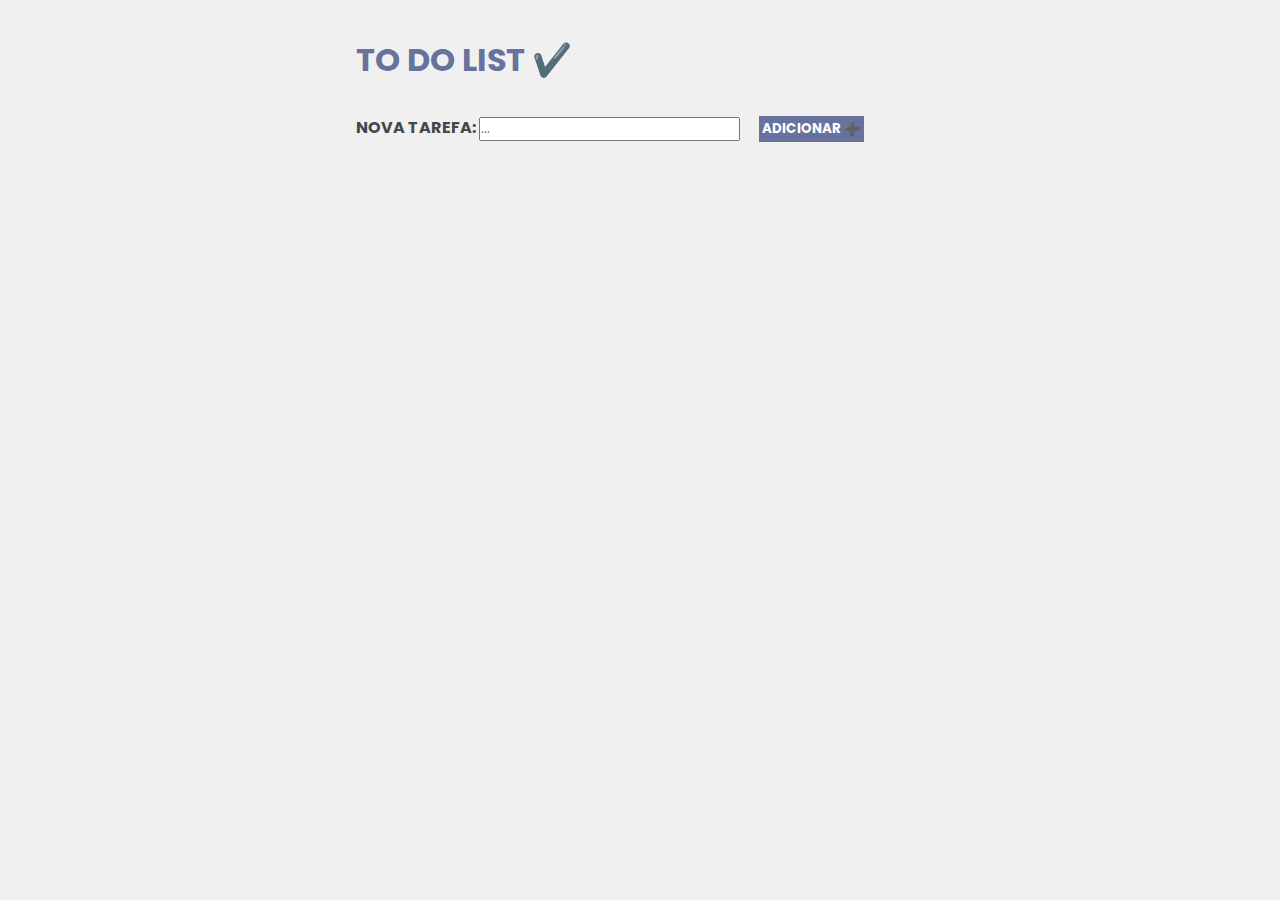
<file: index.html>
<!DOCTYPE html>
<html lang="pt-br">
    
<head>
    <meta charset="UTF-8">
    <meta name="viewport" content="width=device-width, initial-scale=1.0">

    <link rel="stylesheet" href="stylesheet.css">
    <link rel="preconnect" href="https://fonts.googleapis.com">
    <link rel="preconnect" href="https://fonts.gstatic.com" crossorigin>
    <link href="https://fonts.googleapis.com/css2?family=Poppins:wght@400;700&display=swap" rel="stylesheet">

    <title>TO DO LIST</title>
</head>

<body>
    <header>
        <h1>TO DO LIST ✔️</h1>
    </header>

    <form id="taskForm">
        <label for="taskName">Nova tarefa:</label>
        <input type="text" id="taskName" required placeholder="...">
        <button type="submit">Adicionar ➕</button>
    </form>
  
    <ul id="taskList">

    </ul>

    <footer>

    </footer>

    <script src="https://code.jquery.com/jquery-3.6.4.min.js"></script>
    <script src="main.js"></script>
</body>

</html>
</file>
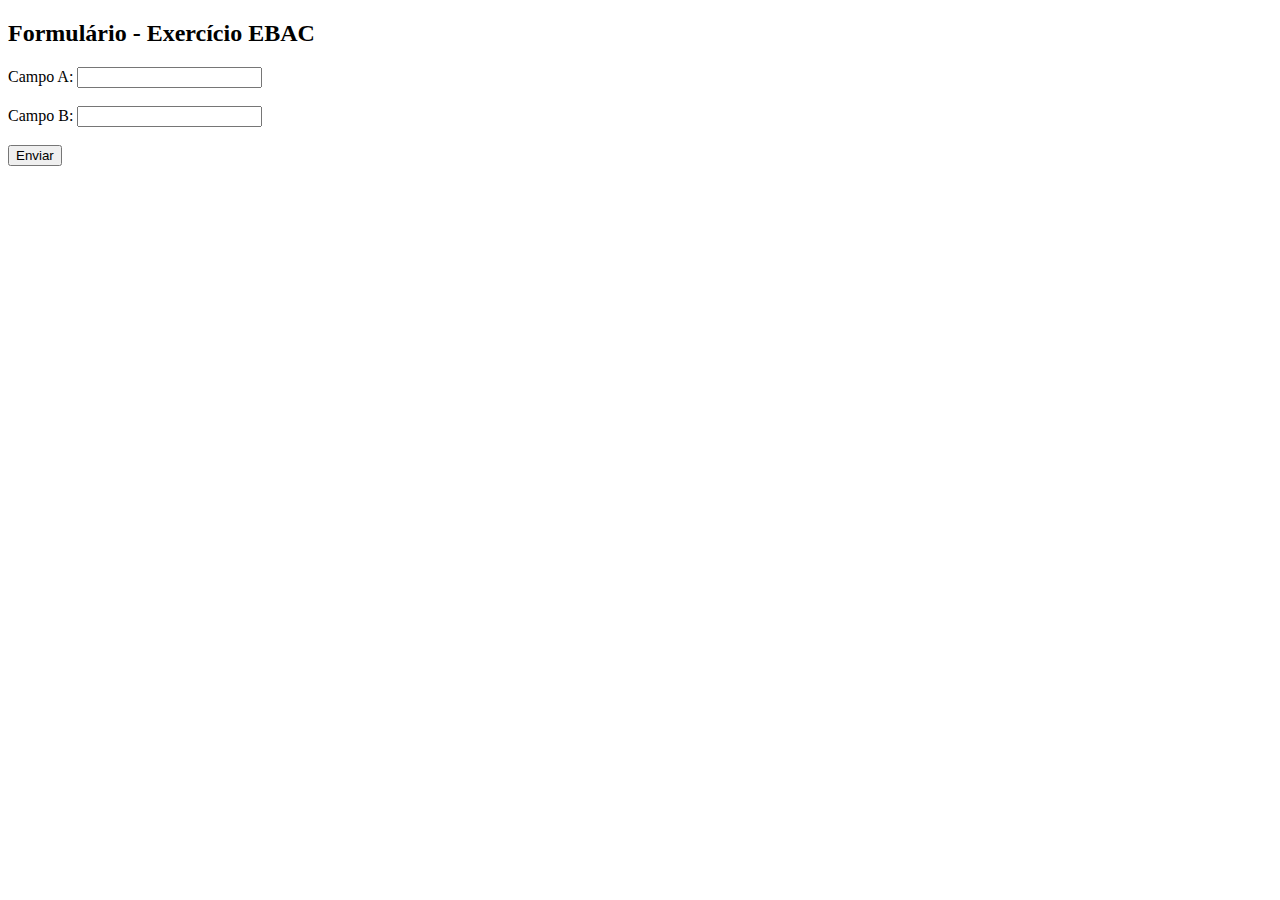
<file: exercicio_html_js/index.html>
<!DOCTYPE html>
<html lang="pt-br">

<head>
  <meta charset="UTF-8">
  <meta name="viewport" content="width=device-width, initial-scale=1.0">
  <title>Formulário - Exercício EBAC</title>
</head>

<body>

  <h2>Formulário - Exercício EBAC</h2>

  <form id="meuFormulario">
    <label for="campoA">Campo A:</label>
    <input type="number" id="campoA" name="campoA" required>
    <br>
    <br>
    <label for="campoB">Campo B:</label>
    <input type="number" id="campoB" name="campoB" required>
    <br>
    <br>
    <button type="button" onclick="validarFormulario()">Enviar</button>
    </form>
    <br>

  <div id="mensagem"></div>

  <script>
    function validarFormulario() {

      let campoA = document.getElementById('campoA').value;
      let campoB = document.getElementById('campoB').value;


      campoA = parseInt(campoA);
      campoB = parseInt(campoB);


      if (campoB > campoA) {

        document.getElementById('mensagem').innerHTML = "Formulário válido!";
        document.getElementById('mensagem').style.color = "green";
      } else {

        document.getElementById('mensagem').innerHTML = "Formulário inválido! O número B deve ser maior do que o número A.";
        document.getElementById('mensagem').style.color = "red";
      }
    }
  </script>

</body>

</html>
</file>
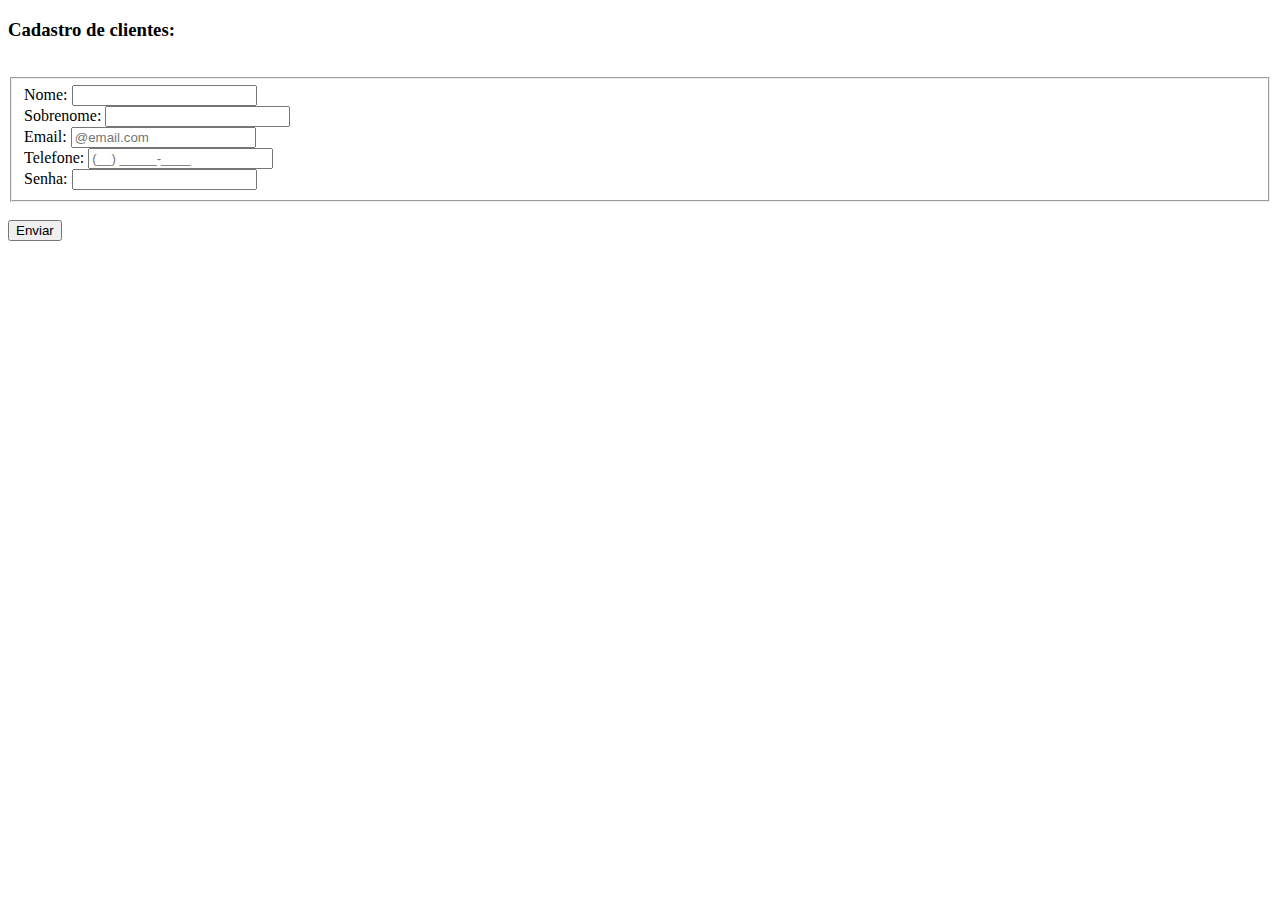
<file: formulario.html>
<!DOCTYPE html>
<html lang="pt-br">

<head>
    <meta charset="UTF-8">
    <meta http-equiv="X-UA-Compatible" content="IE=edge">
    <meta name="viewport" content="width=device-width, initial-scale=1.0">
   
    <title>Formulário de Cadastro</title>
</head>

<body>
    
    <div>
        <h3>Cadastro de clientes:</h3>
        <br>
    </div>

    <form>
        <fieldset>
            <div>
                <label for="nome">Nome:</label>
                <input type="text" name="nome" id="nome">
            </div>

            <div>
                <label for="sobrenome">Sobrenome:</label>
                <input type="text" name="sobrenome" id="sobrenome">
            </div>

            <div>
                <label for="email">Email:</label>
                <input type="email" name="email" id="email" placeholder="@email.com">
            </div>

            <div>
                <label for="tel">Telefone:</label>
                <input type="number" name="tel" id="tel" placeholder="(__) _____-____">
            </div>

            <div>
                <label for="password">Senha:</label>
                <input type="password" name="password" id="password">
            </div>
            
        </fieldset>

        <br>

        <button type="submit">Enviar</button>
    </form>

</body>

</html>
</file>
<file: stylesheet.css>
* {
    margin: 0;
    padding: 0;
    box-sizing: border-box;
    font-family: 'Poppins', sans-serif;
}

body {
    padding: 16px;
    max-width: 600px;
    margin: 20px auto;
    background-color: #F0F0F0;
}

header h1 {
    text-transform: uppercase;
    margin-bottom: 16px;
    color: #67729D;
    font-weight: bold;
}

form {
    text-transform: uppercase;
    font-weight: bold;
    color: #45474B;
}
    
button {
    text-transform: uppercase;
    margin: 16px;
    padding: 3px;
    cursor: pointer;
    background-color: #67729D;
    color: white;
    border: none;
    font-weight: bold;
}

ul {
    list-style-type: none;
    padding: 16px;
}

li {
    cursor: pointer;
    padding: 5px;
    color: #45474B;
    list-style-type: square;
}

li:hover {
    text-decoration: line-through
}

.completed {
    text-decoration: line-through;
}
</file>
